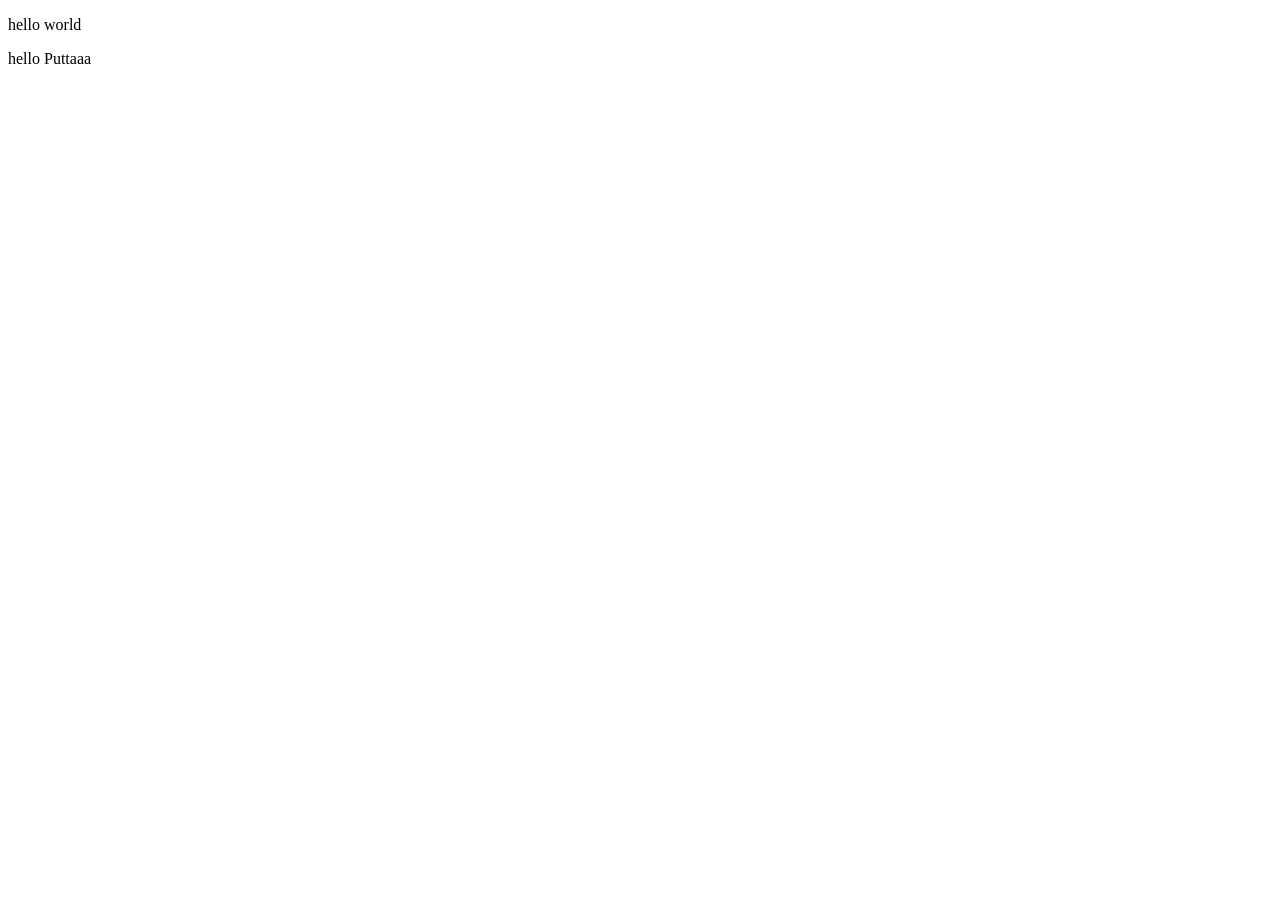
<file: hack.html>
<!DOCTYPE html>
<html lang="en">
<head>
    <meta charset="UTF-8">
    <meta name="viewport" content="width=device-width, initial-scale=1.0">
    <title>Document</title>
</head>
<body>
    <p> hello world</p>
    <p> hello Puttaaa</p>

</body>
</html>
</file>
